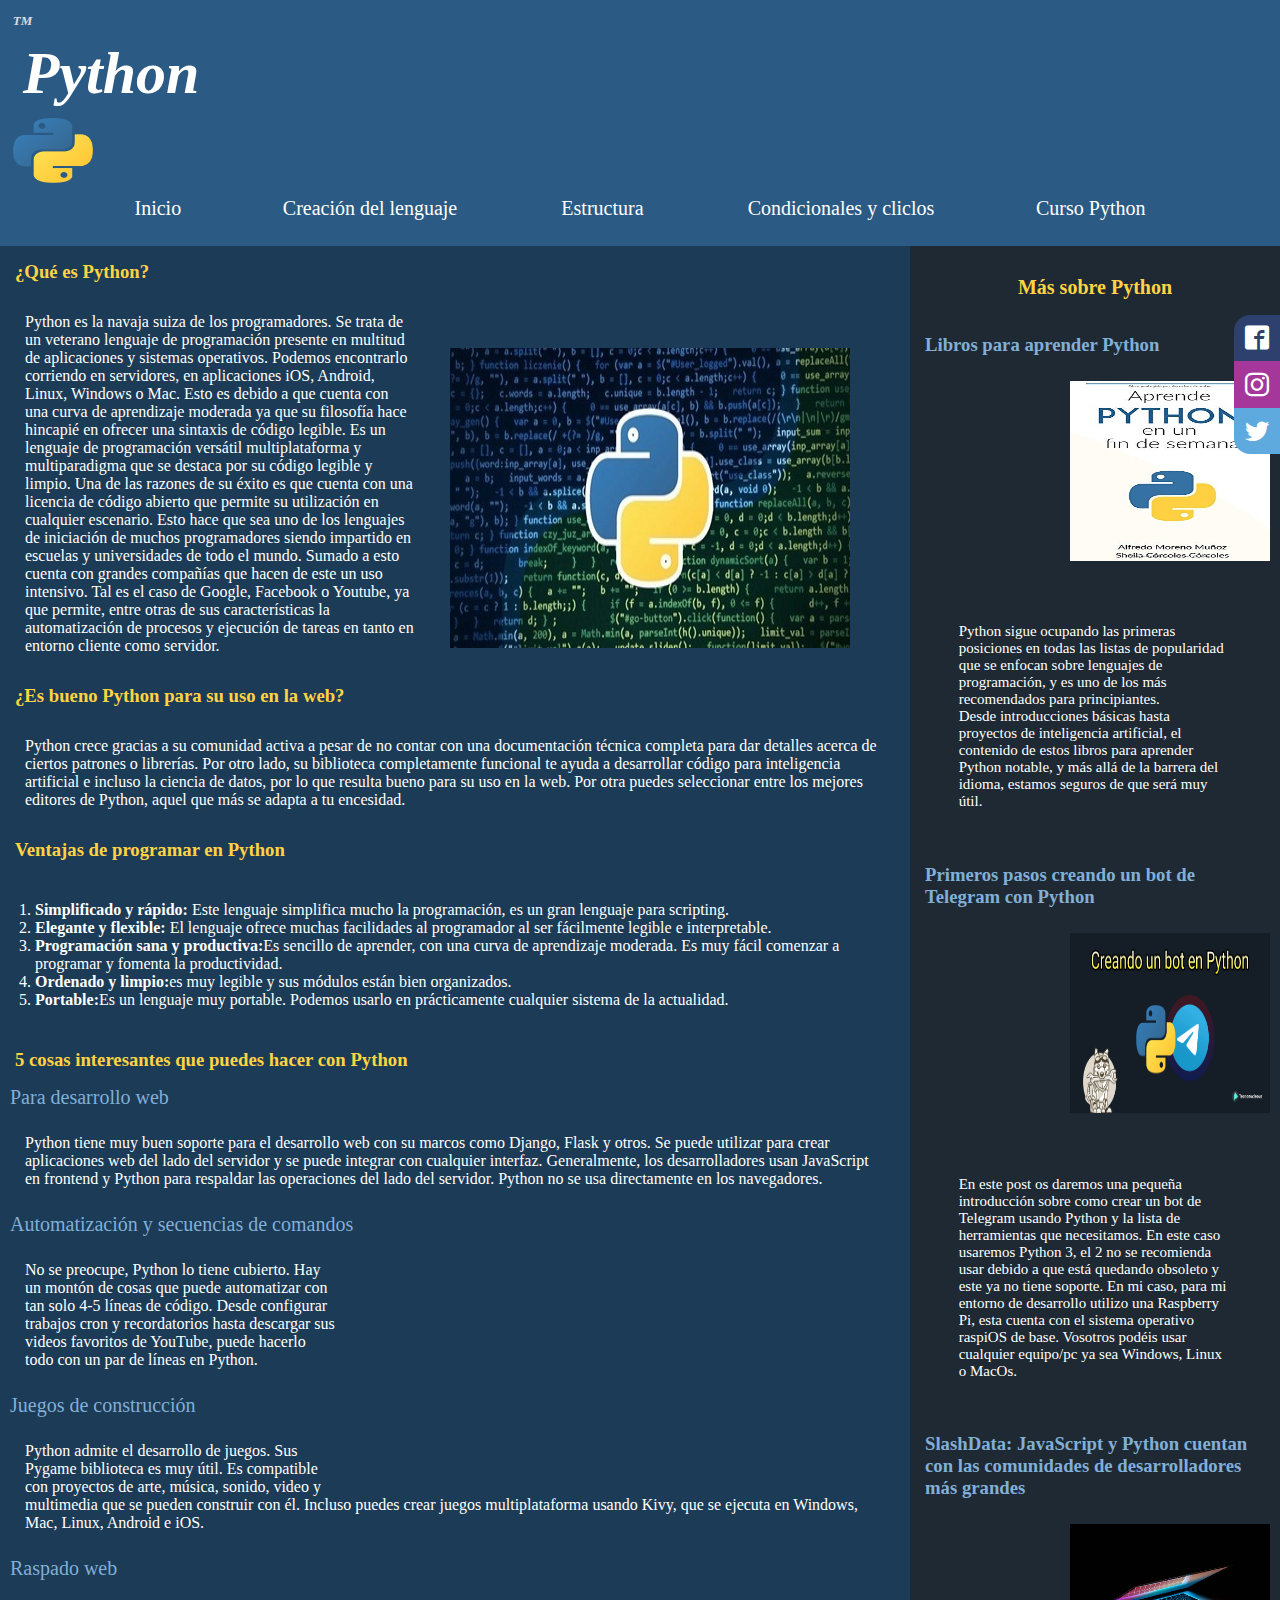
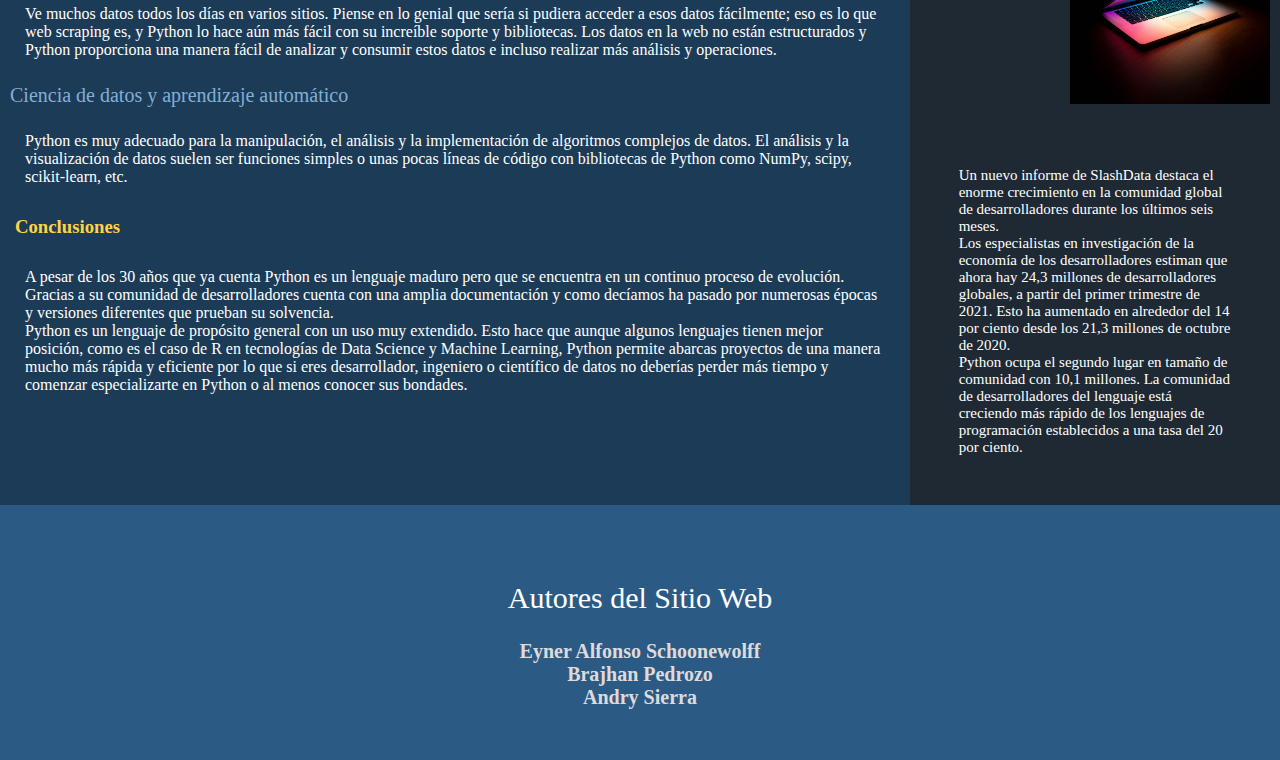
<file: index.html>
<!DOCTYPE html>
<html lang="en">

<head>
    <meta charset="UTF-8">
    <meta http-equiv="X-UA-Compatible" content="IE=edge">
    <meta name="viewport" content="width=
        , initial-scale=1.0">
    <link rel="icon" href="img/768px-Python-logo-notext.svg.png" sizes="64x64">
    <link rel="stylesheet" href="css/style.css">
    <link rel="stylesheet" href="css/font.css">
    <title>Bienvenidos a Python</title>
</head>

<body>

    <nav class="barra-navegación">


        <a href="file:///Users/eynerschoonewolff/Desktop/SitioWebPython/index.html">
            <h5 class="tm" >TM</h5> <h1 class="Titulo">Python </h1>  <img class="logo-nav" src="img/python.png"> 
           
            <ul class="barra-navegación">

        </a>

        <li><a class="p_nave" href="index.html">Inicio</a></li>
        <li><a class="p_nave" href="html/pagina_2.html">Creación del lenguaje </a></li>
        <li> <a class="p_nave" href="html/pagina_3.html"> Estructura</a> </li>
        <li> <a class="p_nave" href="html/pagina_4.html">Condicionales y cliclos</a></li>
        <li> <a class="p_nave" href="html/pagina_5.html">Curso Python</a></li>
        </ul>
    </nav>


    <div class="bar-social">

        <a href="https://www.facebook.com/pythonenespanol" class="icon icon-facebook" target="_blank"></a>

        <a href="https://www.instagram.com/python.learning/" class="icon icon-instagram" target="_blank"></a>
        <a href="https://twitter.com/ThePSF" class="icon icon-twitter" target="_blank"></a>




    </div>

    <div class="conent">
        <div class="principal">

            <h3>¿Qué es Python?</h3>



            <p>


                <img class="img_1" src="img/python.jpg" align="right">Python es la navaja suiza de los programadores. Se
                trata de un
                veterano lenguaje de programación presente
                en
                multitud de aplicaciones y sistemas operativos. Podemos encontrarlo corriendo en servidores, en
                aplicaciones
                iOS, Android, Linux, Windows o Mac. Esto es debido a que cuenta con una curva de aprendizaje moderada ya
                que
                su filosofía hace hincapié en ofrecer una sintaxis de código legible.

                Es un lenguaje de programación versátil multiplataforma y multiparadigma que se destaca por su código
                legible y limpio. Una de las razones de su éxito es que cuenta con una licencia de código abierto que
                permite su utilización en cualquier escenario. Esto hace que sea uno de los lenguajes de iniciación de
                muchos programadores siendo impartido en escuelas y universidades de todo el mundo. Sumado a esto cuenta
                con
                grandes compañías que hacen de este un uso intensivo. Tal es el caso de Google, Facebook o Youtube, ya
                que
                permite, entre otras de sus características la automatización de procesos y ejecución de tareas en tanto
                en
                entorno cliente como servidor.
            </p>


            <h3>¿Es bueno Python para su uso en la web?</h3>

            <p>
                Python crece gracias a su comunidad activa a pesar de no contar con una documentación técnica completa
                para dar
                detalles acerca de ciertos patrones o librerías. Por otro lado, su biblioteca completamente funcional te
                ayuda a
                desarrollar código para inteligencia artificial e incluso la ciencia de datos, por lo que resulta bueno
                para su
                uso en la web. Por otra puedes seleccionar entre los mejores editores de Python, aquel que más se adapta
                a tu
                encesidad. </p>


            <h3>Ventajas de programar en Python</h3>

            <div class="lista_numeros">

                <ol>
                    <li> <b>Simplificado y rápido:</b> Este lenguaje simplifica mucho la programación, es un gran
                        lenguaje
                        para scripting.</li>
                    <li> <b>Elegante y flexible:</b> El lenguaje ofrece muchas facilidades al programador al ser
                        fácilmente
                        legible e interpretable. </li>
                    <li> <b>Programación sana y productiva:</b>Es sencillo de aprender, con una curva de aprendizaje
                        moderada. Es muy fácil comenzar a programar y fomenta la productividad. </li>
                    <li><b>Ordenado y limpio:</b>es muy legible y sus módulos están bien organizados. </li>
                    <li><b>Portable:</b>Es un lenguaje muy portable. Podemos usarlo en prácticamente cualquier sistema
                        de la
                        actualidad.</li>



                </ol>



            </div>


            <h3>5 cosas interesantes que puedes hacer con Python </h3>

            <ul>
                <li>Para desarrollo web</li>
                <p>Python tiene muy buen soporte para el desarrollo web con su marcos como Django, Flask y otros. Se
                    puede utilizar para crear aplicaciones web del lado del servidor y se puede integrar con cualquier
                    interfaz. Generalmente, los desarrolladores usan JavaScript en frontend y Python para respaldar las
                    operaciones del lado del servidor. Python no se usa directamente en los navegadores.</p>
                <li>Automatización y secuencias de comandos</li>
                <p>
                    <iframe class="video" width="560" height="315" src="https://www.youtube.com/embed/-ZNxbq3DNE0"
                        title="YouTube video player" frameborder="0"
                        allow="accelerometer; autoplay; clipboard-write; encrypted-media; gyroscope; picture-in-picture"
                        allowfullscreen align="right"></iframe>
                    No se preocupe, Python lo tiene cubierto. Hay un montón de cosas que puede automatizar con tan solo
                    4-5 líneas de código. Desde configurar trabajos cron y recordatorios hasta descargar sus videos
                    favoritos de YouTube, puede hacerlo todo con un par de líneas en Python.
                </p>
                <li>Juegos de construcción</li>
                <p>Python admite el desarrollo de juegos. Sus Pygame biblioteca es muy útil. Es compatible con proyectos
                    de arte, música, sonido, video y multimedia que se pueden construir con él. Incluso puedes crear
                    juegos multiplataforma usando Kivy, que se ejecuta en Windows, Mac, Linux, Android e iOS.</p>
                <li>Raspado web</li>
                <p>Ve muchos datos todos los días en varios sitios. Piense en lo genial que sería si pudiera acceder a
                    esos datos fácilmente; eso es lo que web scraping es, y Python lo hace aún más fácil con su
                    increíble soporte y bibliotecas. Los datos en la web no están estructurados y Python proporciona una
                    manera fácil de analizar y consumir estos datos e incluso realizar más análisis y operaciones.</p>
                <li>Ciencia de datos y aprendizaje automático</li>
                <p>Python es muy adecuado para la manipulación, el análisis y la implementación de algoritmos complejos
                    de datos. El análisis y la visualización de datos suelen ser funciones simples o unas pocas líneas
                    de código con bibliotecas de Python como NumPy, scipy, scikit-learn, etc.</p>
            </ul>




            <h3>Conclusiones</h3>

            <p>A pesar de los 30 años que ya cuenta Python es un lenguaje maduro pero que se encuentra en un continuo
                proceso de
                evolución. Gracias a su comunidad de desarrolladores cuenta con una amplia documentación y como decíamos
                ha
                pasado por numerosas épocas y versiones diferentes que prueban su solvencia.
                <br>
                Python es un lenguaje de propósito general con un uso muy extendido. Esto hace que aunque algunos
                lenguajes
                tienen mejor posición, como es el caso de R en tecnologías de Data Science y Machine Learning, Python
                permite
                abarcas proyectos de una manera mucho más rápida y eficiente por lo que si eres desarrollador, ingeniero
                o
                científico de datos no deberías perder más tiempo y comenzar especializarte en Python o al menos conocer
                sus
                bondades.
            </p>

        </div>
        <aside class="column">
            <h4>Más sobre Python</h4>

            <h3 class="info">Libros para aprender Python </h3>

            <a href="https://www.escuelapython.com/los-mejores-libros-aprender-programar-python/"><img
                    class="image_noticias" src="img/libros_python.jpg" alt=""></a>
            <p class="p_noticias">

                Python sigue ocupando las primeras posiciones en todas las listas de popularidad que se enfocan sobre
                lenguajes de programación, y es uno de los más recomendados para principiantes. <br> Desde
                introducciones básicas hasta proyectos de inteligencia artificial, el contenido de estos
                libros para aprender Python notable, y más allá de la barrera del idioma, estamos seguros de que será
                muy
                útil.



            </p>

            <h3 class="info">Primeros pasos creando un bot de Telegram con Python</h3>

            <a href="https://tecnonucleous.com/2021/04/04/como-crear-nuestro-bot-de-telegram-con-python/"><img
                    class="image_noticias" src="img/creando-un-bot-en-python.png"></a>


            <p class="p_noticias">

                En este post os daremos una pequeña introducción sobre como crear un bot de Telegram usando Python y la
                lista de herramientas que necesitamos.

                En este caso usaremos Python 3, el 2 no se recomienda usar debido a que está quedando obsoleto y este ya
                no tiene soporte. En mi caso, para mi entorno de desarrollo utilizo una Raspberry Pi, esta cuenta con el
                sistema operativo raspiOS de base. Vosotros podéis usar cualquier equipo/pc ya sea Windows, Linux o
                MacOs.


            </p>



            <h3 class="info">SlashData: JavaScript y Python cuentan con las comunidades de desarrolladores más grandes
            </h3>

            <a
                href="https://tecnoticias.net/2021/04/27/slashdata-javascript-y-python-cuentan-con-las-comunidades-de-desarrolladores-mas-grandes/"><img
                    class="image_noticias" src="img/desarrolladores_Python.jpg"></a>


            <p class="p_noticias">

                Un nuevo informe de SlashData destaca el enorme crecimiento en la comunidad global de desarrolladores
                durante los últimos seis meses.
                <br>
                Los especialistas en investigación de la economía de los desarrolladores estiman que ahora hay 24,3
                millones de desarrolladores globales, a partir del primer trimestre de 2021. Esto ha aumentado en
                alrededor del 14 por ciento desde los 21,3 millones de octubre de 2020. <br>
                Python ocupa el segundo lugar en tamaño de comunidad con 10,1 millones. La comunidad de desarrolladores
                del lenguaje está creciendo más rápido de los lenguajes de programación establecidos a una tasa del 20
                por ciento.

            </p>

        </aside>


    </div>


    <footer>



        <lu>
            <li>
                <p class="derechos">Autores del Sitio Web</p>
            </li>
            <li class="nombres"><b>Eyner Alfonso Schoonewolff</b></li>
            <li class="nombres"><b>Brajhan Pedrozo</b></li>
            <li class="nombres"><b>Andry Sierra</b></li>
        </lu>
    </footer>



</body>



</html>
</file>
<file: css/style.css>
*{

    margin: 0;
    padding: 0;
    font-family: 'Times New Roman';}

    body{
width: 100%;
overflow-x: hidden;

    }

.Titulo{
    font-size: 60px;
   
    font-style: oblique;
  
}

h1 {
    color: white;
   margin: 10px;
   width: 50px;
   
   
}


h3{
    color:  #ffd343;
    margin: 10px;
    padding: 5px;
}

ul li{
    margin: 10px;
    display: inline;
    
}

ul li a {
    color:white;
    padding: 15px;
    margin: 0px;
    text-decoration: none;
    text-align: center;
   
}


ul li a:hover {
   
    background-color: white;
    color: black;
}

.barra-navegación{
    text-align: center;
font-size: 10px;
background-color: #2b5b84;
padding: 1%;
width: auto;
height: auto;
   
    
   
}

.img_1{

width: 400px;
height: 300px;
padding:20px ;
margin:15px ;

}

p{
    color: white;
    padding: 10px;
margin: 15px;

}

.logo-nav{

   
    width: 80px;
    height: 65px;
    text-decoration: none;
    padding-right: 1700px;


}



.conent {
    
    display: flex;
    height: auto;
    
}

.principal {
  
   
    background-color: #1c3b56;
    height: auto;
    
}
.column {
    width: 199.5%;
    
    background-color:#1e2933;

    
}

.column2{
    width: 235%;
    
    background-color:#1e2933;


}


.column3{
    width: 67%;
    
    background-color:#1e2933;
}

.column4{

    width: 40.5%;
    
    background-color:#1e2933;
    
}
.column5{
    width: 86.3%;
    
    background-color:#1e2933;
}


h4{
    margin: 30px;
    color:  #ffd343;
    text-align: center;
    font-size: 20px;
}
.lista_numeros{
    color: white;
    margin: 35px;
    font-family: 'Times New Roman';
    
    
}
.info{
    margin: 10px;
    color: #81afd7;
}

a{
    text-decoration: none;
    
}



.p_noticias{
    
    font-size: 15px;
    color: white;
padding: 1%;
margin: 45px;
}

ul li{
    
    color:  #81afd7;
    font-size: 20px;
}

.video{
    margin-left: 5.8%;
    width: 500px;
    margin-block: -45px;
}
    






footer{
    list-style-type: none;
    margin: 0;
    padding: 4%;
    overflow: hidden;
    background-color:#2b5b84;
    text-align: center;
}

.derechos{

    font-size: 30px;
}

.noticias_img{

    width: 350px;
height: 350px;
margin: 10px;
padding-left: 65px;

}

.image_noticias{
    width: 200px;
height: 180px;
margin: 10px;
padding-left: 150px;
}

.nombres{

    color: #dfdada;
   font-size: 20px; 

}



.creador{
    width: 400px;
    height: 250px;
    margin: 20px;
    padding-left: 120px;

}

table tr td{

border:  2px black outset ;


}

.lista_ejemlos{
margin: 30px;
color: white;
font-size: 18px;

}

.red{
    color: red;
}

.video_condicion{

   padding: auto;
    margin-block: -13%;
    width: 450px; 
    height: 360px

}

.p_nave{
    
    margin: 2%
    
}

.tabla{
    margin: auto;
    background-color: #288dbd;
    width: 50%;
    height: 22%;
    padding: 0.6%;
    margin-block: 5%;
   
    
    
}

.encabezado{

    background-color: #288dbd;
    margin-top: auto;
    padding: 3%;
}


.primero{

    background-color: white;
}

.segundo{
    background-color: rgb(223, 218, 218);
}

.ejemplo_c{

color: #80aed6;
font-size: 100%;

}

.ciclo1{   
    display: block;
    margin: auto;
    margin-top: auto;
    margin-right: auto;
    margin-bottom: auto;
    margin-left: auto;
    width: 30%;
        height: 30%;
    
    }

    .ciclo2{
        display: block;
        margin: auto;
        margin-top: auto;
        margin-right: auto;
        margin-bottom: auto;
        margin-left: auto;
        width: 30%;
        height: 30%;
        
        }

        .bucles{
            color: #288dbd;
            margin: 5%;
            font-size: 150%;
            font-style: oblique;
            font-family: cursive;
           
        }
        .logo_youtube{

            width: 400px;
            height: 300px;
            padding: 20px;
            margin-block: -135px;
        }
        
        .sub{
            color: #ffd343;
             margin: 40px;
             padding: 10px;
        }

        .p{
            color: white;
            padding: 2%;
            margin: 1%;
        }
        
        .Canales{

           width: 500px;
           height: 350px;
           margin: 1%;
           padding: 2%;
        }

        .Fazt{
            margin: 2%;
padding: 0%;
        }

        .tit{
            color: #ffd343;
margin: 30px;
padding: 30px;
        }


        @font-face {
            font-family: 'icomoon';
            src: url('fonts/icomoon.eot?8r406n');
            src: url('fonts/icomoon.eot?8r406n#iefix') format('embedded-opentype'), url('fonts/icomoon.ttf?8r406n') format('truetype'), url('fonts/icomoon.woff?8r406n') format('woff'), url('fonts/icomoon.svg?8r406n#icomoon') format('svg');
            font-weight: normal;
            font-style: normal;
            font-display: block;
        }
        
        [class^="icon-"],
        [class*=" icon-"] {
            /* use !important to prevent issues with browser extensions that change fonts */
            font-family: 'icomoon' !important;
            speak-as: never;
            font-style: normal;
            font-weight: normal;
            font-variant: normal;
            text-transform: none;
            line-height: 1;
            /* Better Font Rendering =========== */
            -webkit-font-smoothing: antialiased;
            -moz-osx-font-smoothing: grayscale;
        }
        
   
        
        .bar-social {
            position: fixed;
            right: 0;
            top: 35%;
            font-size: 1.5rem;
            display: flex;
            flex-direction: column;
            align-items: flex-end;
            z-index: 100;
        }
        
        .icon {
            color: white;
            text-decoration: none;
            padding: .7rem;
            display: flex;
            transition: all .5s;
        }
        
        .icon-facebook {
            background: #2E406E;
            
        }
        
        .icon-instagram {
            background: #a5379a;
        }
        
        .icon-twitter {
            background: #5ea9dd;
        }
        
        .icon:first-child {
            border-radius: 1rem 0 0 0;
        }
        
        .icon:last-child {
            border-radius: 0 0 0 1rem;
        }
        
        .icon:hover {
            padding-right: 3rem;
            border-radius: 1rem 0 0 1rem;
            box-shadow: 0 0 .5rem rgba(0, 0, 0, 0.42);
        }
        .icon-facebook:before {
            content: "\ea91";
        }
        
        .icon-instagram:before {
            content: "\ea92";
          }
        
          .icon-twitter:before {
            content: "\ea96";
          }

          .tm{
color: rgb(223, 218, 218);
font-style: oblique;
padding-right: 1260px;
padding-right: 1450px;
font-size: 13px;
          }
</file>
<file: css/font.css>
@font-face {
  font-family: 'icomoon';
  src:  url('fonts/icomoon.eot?3g6t74');
  src:  url('fonts/icomoon.eot?3g6t74#iefix') format('embedded-opentype'),
    url('fonts/icomoon.ttf?3g6t74') format('truetype'),
    url('fonts/icomoon.woff?3g6t74') format('woff'),
    url('fonts/icomoon.svg?3g6t74#icomoon') format('svg');
  font-weight: normal;
  font-style: normal;
  font-display: block;
}

[class^="icon-"], [class*=" icon-"] {
  /* use !important to prevent issues with browser extensions that change fonts */
  font-family: 'icomoon' !important;
  speak-as: never;
  font-style: normal;
  font-weight: normal;
  font-variant: normal;
  text-transform: none;
  line-height: 1;

  /* Better Font Rendering =========== */
  -webkit-font-smoothing: antialiased;
  -moz-osx-font-smoothing: grayscale;
}

.icon-facebook2:before {
  content: "\ea91";
}
.icon-instagram:before {
  content: "\ea92";
}
.icon-twitter:before {
  content: "\ea96";
}
</file>
